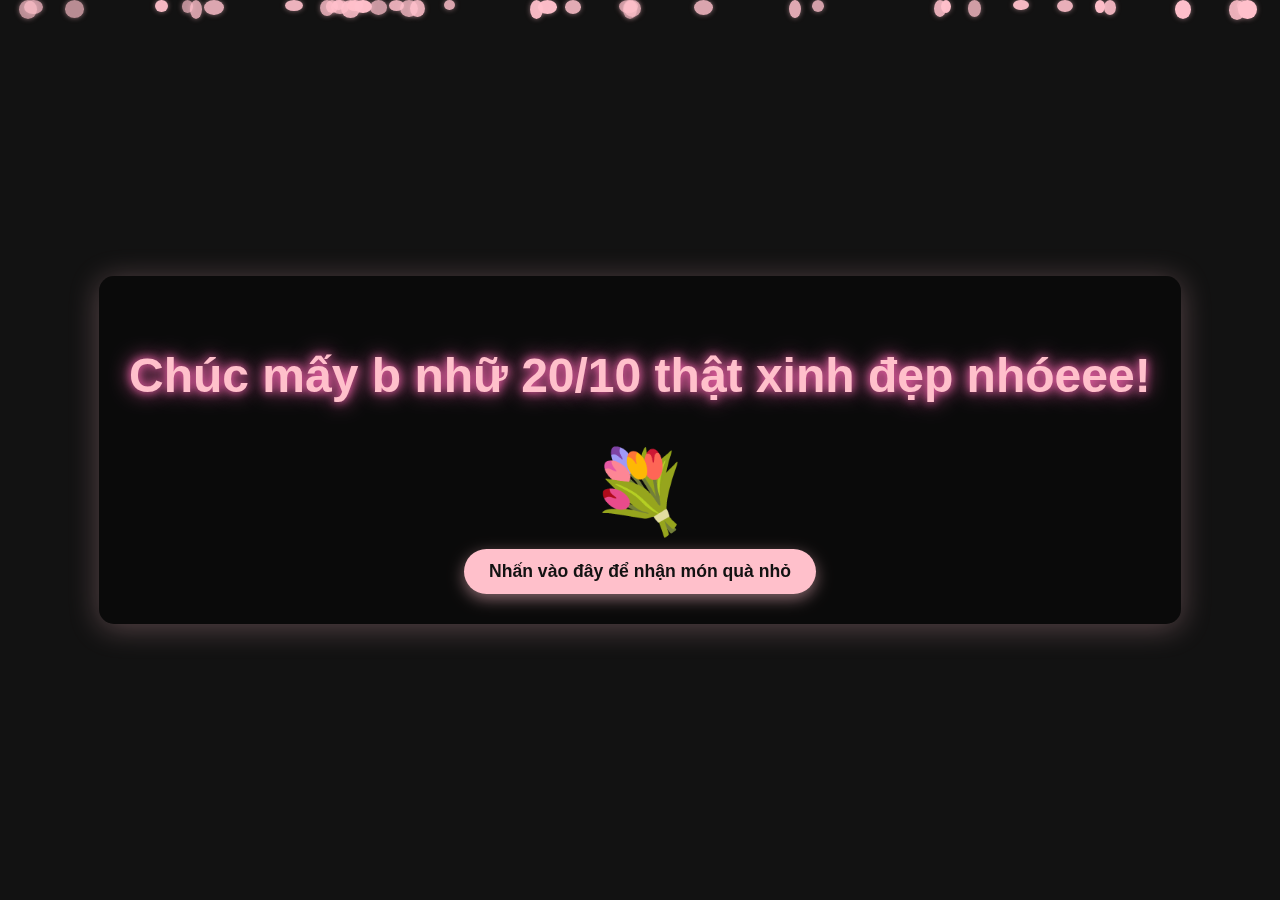
<file: index.html>
<!DOCTYPE html>
<html lang="vi">
<head>
    <meta charset="UTF-8">
    <meta name="viewport" content="width=device-width, initial-scale=1.0">
    <title>Chúc Mừng 20/10 - 2025</title>
    <link rel="stylesheet" href="style.css">
</head>
<body>

    <div class="sakura-container"></div>

    <div class="greeting-box">
        <h1 class="moving-text">
            Chúc mấy b nhữ 20/10 thật xinh đẹp nhóeee!
        </h1>

        <div class="flower-section">
            <p class="flower-icon">💐</p> <button id="nextPageBtn">
                Nhấn vào đây để nhận món quà nhỏ
            </button>
        </div>
    </div>

    <script src="script.js"></script>
</body>

</html>
</file>
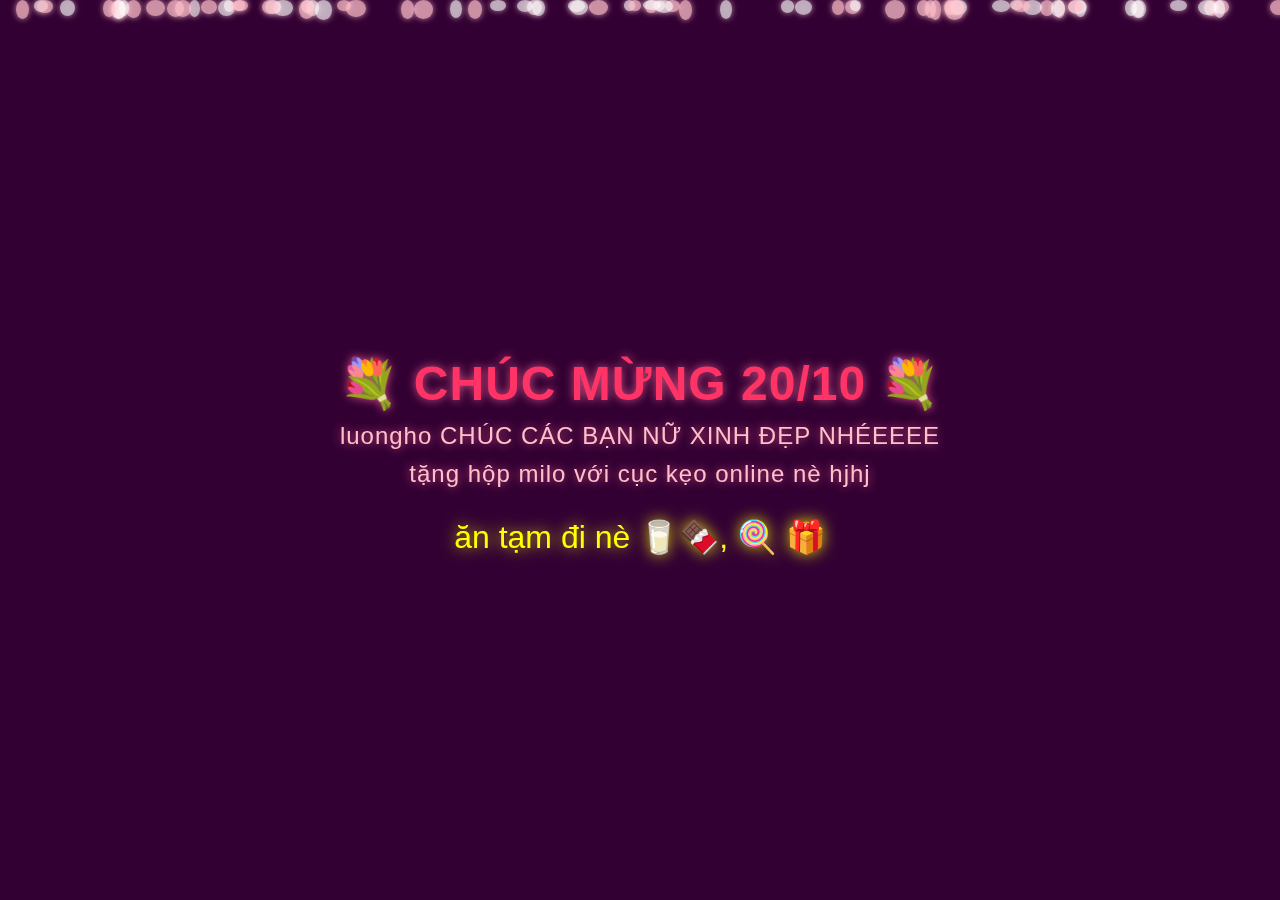
<file: quatang.html>
<!DOCTYPE html>
<html lang="vi">
<head>
    <meta charset="UTF-8">
    <title>Quà Tặng Đặc Biệt 20/10</title>
    <style>
        /* CSS CHÍNH: NỀN HỒNG ĐẬM & LAYOUT */
        body { 
            margin: 0; 
            overflow: hidden; 
            background-color: #330033; /* Nền hồng đậm */
            color: #ffc0cb; /* Màu chữ hồng nhạt */
            font-family: 'Arial', sans-serif;
            display: flex;
            flex-direction: column;
            justify-content: center;
            align-items: center;
            height: 100vh;
            text-align: center;
        }

        /* KHUNG CHỨA HIỆU ỨNG HOA ANH ĐÀO */
        .sakura-container {
            position: fixed;
            top: 0;
            left: 0;
            width: 100%;
            height: 100%;
            pointer-events: none; /* Cho phép tương tác với nội dung bên dưới */
            overflow: hidden;
            z-index: 10;
        }

        /* Cánh hoa (Petal) */
        .petal {
            position: absolute; /* Quan trọng cho hiệu ứng rơi */
            opacity: 0.8;
            filter: drop-shadow(0 0 3px rgba(255, 192, 203, 0.5));
        }

        /* HIỆU ỨNG RƠI CỦA CÁNH HOA */
        @keyframes fall {
            0% {
                transform: translate3d(0, 0, 0) rotate(0deg);
                opacity: 0;
            }
            10% {
                opacity: 1;
            }
            90% {
                opacity: 1;
            }
            100% {
                transform: translate3d(200px, 100vh, 0) rotate(720deg); /* Rơi và xoay nhẹ */
                opacity: 0;
            }
        }

        /* NỘI DUNG CHÍNH (CHỮ) */
        .content {
            z-index: 20;
            position: relative;
            animation: fadeIn 2s ease-out forwards;
            padding: 20px;
        }
        .content h1, .content p {
            margin: 10px 0;
            text-shadow: 0 0 10px rgba(255, 100, 150, 0.8);
            letter-spacing: 1px;
        }
        .content h1 {
            font-size: 3em;
            color: #ff3366; /* Hồng rực cho dòng chính */
        }
        .content p {
            font-size: 1.5em;
        }
        
        /* Chữ quà tặng (có thể chỉnh sửa theo nội dung quà tặng) */
        .gift-message {
            margin-top: 30px;
            font-size: 2em;
            color: #ffff00; /* Màu vàng nổi bật */
            text-shadow: 0 0 15px rgba(255, 255, 0, 0.8);
            animation: bounce 1s infinite alternate; /* Hiệu ứng nhấp nháy/nhảy nhẹ */
        }

        /* HIỆU ỨNG XUẤT HIỆN MỜ DẦN */
        @keyframes fadeIn {
            from { opacity: 0; transform: translateY(20px); }
            to { opacity: 1; transform: translateY(0); }
        }
        /* Hiệu ứng nhấp nháy cho chữ quà tặng */
        @keyframes bounce {
            from { transform: translateY(0); text-shadow: 0 0 10px rgba(255, 255, 0, 0.8); }
            to { transform: translateY(-5px); text-shadow: 0 0 20px rgba(255, 255, 0, 1); }
        }
    </style>
</head>
<body>

    <div class="sakura-container"></div>

    <div class="content">
        <h1>💐 CHÚC MỪNG 20/10 💐</h1>
        <p>luongho CHÚC CÁC BẠN NỮ XINH ĐẸP NHÉEEEE</p>
        <p>tặng hộp milo với cục kẹo online nè hjhj </p>
        
        <div class="gift-message">
            ăn tạm đi nè 🥛🍫, 🍭 🎁
        </div>
    </div>

    <script>
        // --- Tạo hiệu ứng Hoa Anh Đào Rơi ---
        const sakuraContainer = document.querySelector('.sakura-container');
        const numberOfPetals = 80; 

        for (let i = 0; i < numberOfPetals; i++) {
            const petal = document.createElement('div');
            petal.classList.add('petal');
            
            // Random màu hồng hoặc trắng
            const isWhite = Math.random() > 0.5;
            const color = isWhite ? 'rgba(255, 255, 255, 0.8)' : 'rgba(255, 192, 203, 0.9)';
            
            petal.style.cssText = `
                width: ${10 + Math.random() * 10}px; 
                height: ${10 + Math.random() * 10}px;
                background-color: ${color}; 
                border-radius: 50%;
                box-shadow: 0 0 5px ${isWhite ? 'rgba(255, 255, 255, 0.4)' : 'rgba(255, 192, 203, 0.5)'};
                left: ${Math.random() * 100}vw;
                animation: fall ${5 + Math.random() * 7}s linear infinite; 
                animation-delay: -${Math.random() * 12}s; 
            `;
            
            sakuraContainer.appendChild(petal);
        }
    </script>

</body>
</html>
</file>
<file: style.css>
/* Thiết lập chung cho body */
body {
    margin: 0;
    padding: 0;
    height: 100vh;
    display: flex;
    justify-content: center;
    align-items: center;
    overflow: hidden; 
    background-color: #121212; /* Nền tối */
    font-family: 'Segoe UI', Tahoma, Geneva, Verdana, sans-serif;
    color: #fff;
    position: relative;
}

/* -------------------- Hiệu ứng Hoa Anh Đào Rơi -------------------- */
.sakura-container {
    position: absolute;
    top: 0;
    left: 0;
    width: 100%;
    height: 100%;
    pointer-events: none; 
    z-index: 1;
}

/* Animation cho cánh hoa rơi */
@keyframes fall {
    0% {
        opacity: 0;
        transform: translateY(-10vh) rotateZ(0deg) translateX(0);
    }
    20% {
        opacity: 1;
    }
    100% {
        opacity: 0.5;
        transform: translateY(100vh) rotateZ(360deg) translateX(50px); 
    }
}

/* -------------------- Hộp Chúc Mừng -------------------- */
.greeting-box {
    text-align: center;
    z-index: 10; 
    padding: 30px;
    border-radius: 15px;
    background: rgba(0, 0, 0, 0.4); 
    backdrop-filter: blur(5px);
    box-shadow: 0 4px 30px rgba(255, 192, 203, 0.3);
}

/* -------------------- Dòng chữ di chuyển linh hoạt -------------------- */
.moving-text {
    font-size: clamp(1.5rem, 5vw, 3rem); 
    color: #FFC0CB; /* Màu hồng dễ thương */
    text-shadow: 0 0 10px #FF69B4, 0 0 20px #FF69B4;
    padding: 10px 0;
    animation: bounceText 4s infinite ease-in-out; 
    will-change: transform; 
}

/* Keyframes cho dòng chữ di chuyển mượt mà */
@keyframes bounceText {
    0%, 100% {
        transform: translateY(0) scale(1) rotateZ(0deg);
    }
    50% {
        transform: translateY(-10px) scale(1.05) rotateZ(-1deg); 
    }
}

/* -------------------- Phần Bó Hoa và Nút -------------------- */
.flower-section {
    margin-top: 20px;
}

.flower-icon {
    font-size: 5rem;
    margin: 10px 0;
    animation: pulse 1.5s infinite ease-in-out; 
}

@keyframes pulse {
    0%, 100% {
        transform: scale(1);
    }
    50% {
        transform: scale(1.1);
    }
}

#nextPageBtn {
    padding: 12px 25px;
    font-size: 1.1rem;
    font-weight: bold;
    color: #121212;
    background-color: #FFC0CB;
    border: none;
    border-radius: 50px;
    cursor: pointer;
    transition: background-color 0.3s, transform 0.1s;
    box-shadow: 0 5px 15px rgba(255, 192, 203, 0.5);
}

#nextPageBtn:hover {
    background-color: #FF69B4;
    color: #fff;
}

#nextPageBtn:active {
    transform: scale(0.98);
}
</file>
